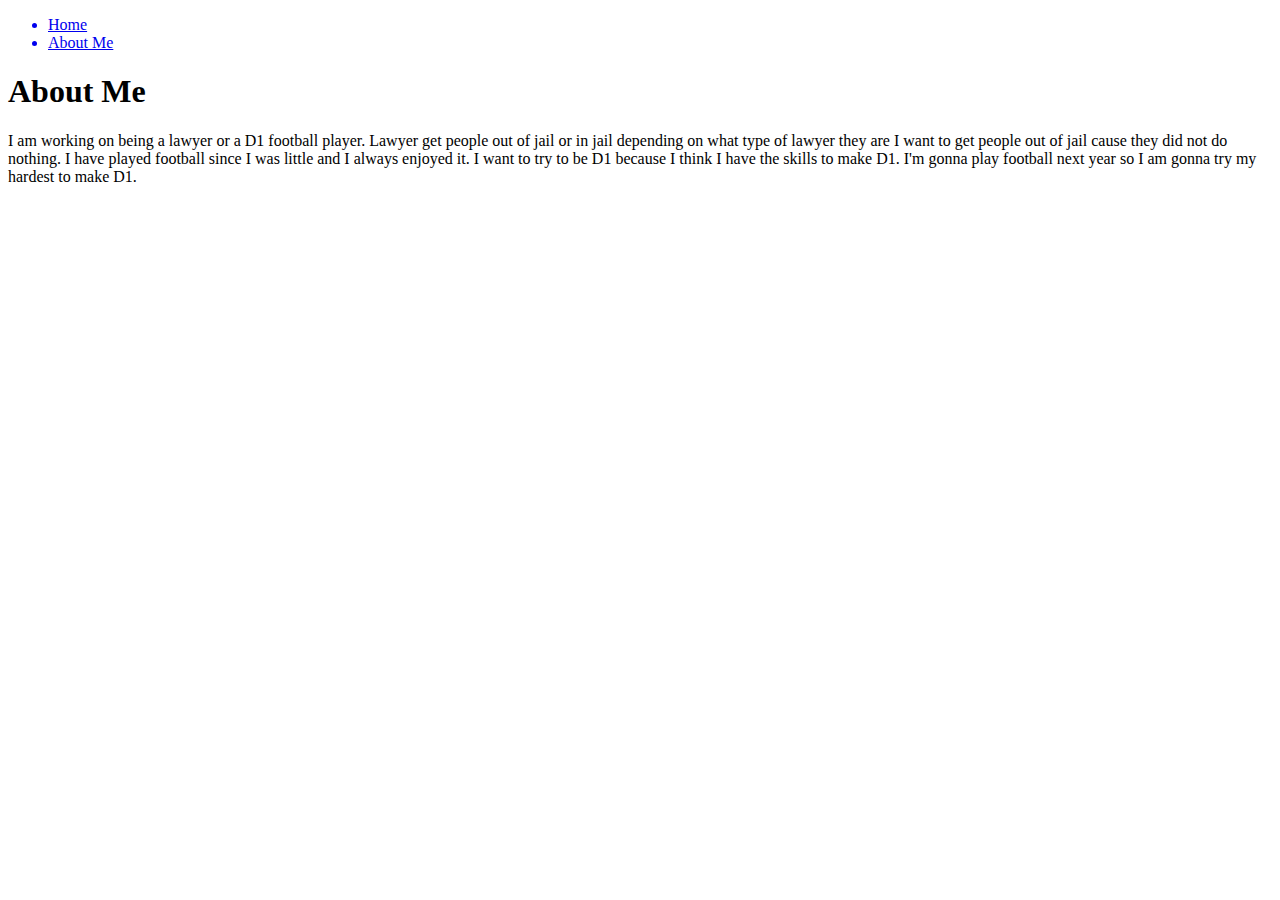
<file: aboutme.html>
<!DOCTYPE html>
<html>
  <head>
     <linkv rel="stylesheet" href="./style.css" type="text/css">
    <title>About Me</title>
  </head>
  <header>
    <nav>
      <ul>
        <a href="./index.html"><li>Home</li></a>
        <a href="./index.html"><li>About Me</li></a>
      </ul>
    </nav
      </header>
      <body>
        <h1>About Me</h1>
        <p>I am working on being a lawyer or a D1 football player. Lawyer get people out of jail or in jail depending on what type of lawyer they are I want to get people out of jail cause they did not do nothing. I have played football since I was little and I always enjoyed it. I want to try to be D1 because I think I have the skills to make D1.
I'm gonna play football next year so I am gonna try my hardest to make D1.</p>
      </body>
      <footer>
      </footer>
</html>
</file>
